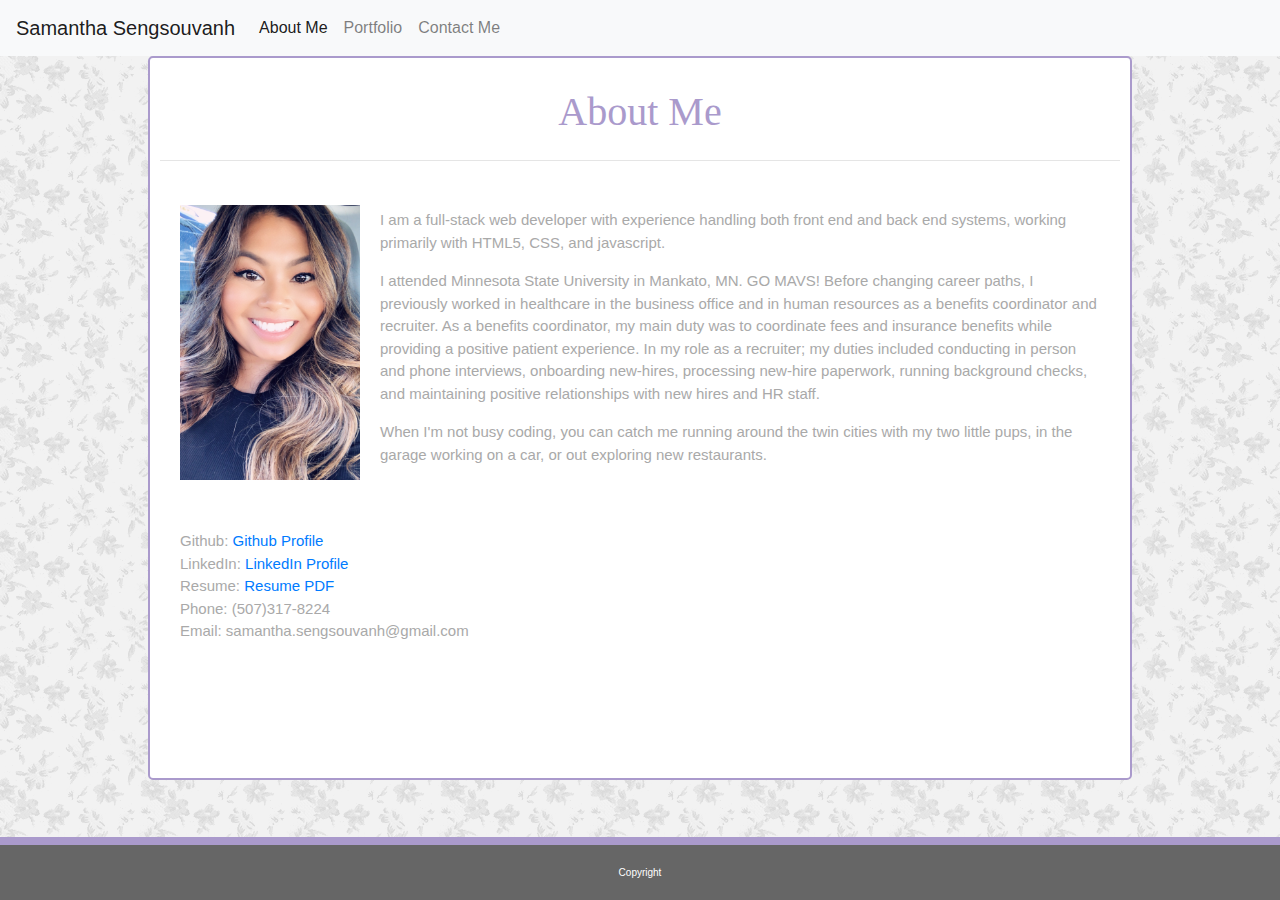
<file: index.html>
<!DOCTYPE html>
<html lang="en">

<head>
  <meta charset="UTF-8">
  <meta name="viewport" content="width=device-width, initial-scale=1.0">
  <meta http-equiv="X-UA-Compatible" content="ie=edge">
  <title>Samantha Sengsouvanh Portfolio</title>

  <link rel="stylesheet" href="https://stackpath.bootstrapcdn.com/bootstrap/4.3.1/css/bootstrap.min.css"
    integrity="sha384-ggOyR0iXCbMQv3Xipma34MD+dH/1fQ784/j6cY/iJTQUOhcWr7x9JvoRxT2MZw1T" crossorigin="anonymous">

  <link rel="stylesheet" type="text/css" href="assets/css/style.css">
</head>

<body background="assets/images/greyfloral/greyfloral.png">

  <!-- Nav Bar, sticky-top. Toggle button with collapse function. -->
  <nav class="navbar sticky-top navbar-expand-lg navbar-light bg-light">

    <a class="navbar-brand" href="#">Samantha Sengsouvanh</a>

    <button class="navbar-toggler" type="button" data-toggle="collapse" data-target="#navbarNav"
      aria-controls="navbarNav" aria-expanded="false" aria-label="Toggle navigation">
      <span class="navbar-toggler-icon"></span>
    </button>

    <div class="collapse navbar-collapse" id="navbarNav">
      <ul class="navbar-nav">
        <li class="nav-item active">
          <a class="nav-link" href="index.html">About Me<span class="sr-only">(current)</span></a>
        </li>
        <li class="nav-item">
          <a class="nav-link" href="portfolio.html">Portfolio</a>
        </li>
        <li class="nav-item">
          <a class="nav-link" href="contact.html">Contact Me</a>
        </li>
      </ul>
    </div>
  </nav>

  <!--About me section. P1 personal, p2 education, p3 work experience.-->
  <div class="aboutme">
    <h1 style="text-align: center;">About Me</h1>

    <hr class="my-4">

    <!--Selfieee-->
    <div class="float-left">
      <div class="image">
        <img height="275px" ; width="180px" ; src="assets/images/profilepic.JPG">
      </div>
    </div><br>

    <!--Paragraph one, title and experience.-->
    <p class="paraone">I am a full-stack web developer with experience handling both front end and back end systems,
      working primarily with HTML5, CSS, and javascript.
    </p>

    <!--Paragraphy two, education and work history-->
    <p class="paratwo">
      I attended Minnesota State University in Mankato, MN. GO MAVS! Before changing career paths, I previously worked
      in healthcare in the business office and in human resources as a benefits coordinator and recruiter. As a benefits coordinator, my main duty was to coordinate fees and insurance benefits while providing a positive patient experience. In my role as a recruiter; my duties included conducting in person and phone interviews, onboarding new-hires, processing new-hire paperwork, running background checks, and maintaining positive relationships with
      new hires and HR staff.
    </p>

    <!--Paragraph 3, personal - hobbies-->
    <p class="parathree">
      When I'm not busy coding, you can catch me running around the twin cities with my two little pups, in the garage
      working on a car, or out exploring new restaurants.
    </p>
    <br><br>
    <!-- <div class="row">
  <div class="col-3">
    <p class="parathree">
            Github: <a href="https://github.com/samanthasengsouvanh">github.com</a>
          </p>
  </div>
  <div class="col-3">
      <p class="parathree">
              LinkedIn: <a href="https://www.linkedin.com/in/samanthasengsouvanh/">LinkedIn.com</a>
            </p>
    </div> -->
    <div class="row justify-content-center">
      <div class="col justify-content-center">
        <p class="parathree justify-content-center">
          Github: <a href="https://github.com/samanthasengsouvanh">Github Profile</a> <br>

          LinkedIn: <a href="https://www.linkedin.com/in/samanthasengsouvanh/">LinkedIn Profile</a><br>

          Resume: <a href="./assets/Samantha-Sengsouvanh-Resume.pdf">Resume PDF</a><br>

          Phone: (507)317-8224<br>

          Email: samantha.sengsouvanh@gmail.com

        </p>
      </div>
    </div>
  </div>

  </div>





  </div>

  <!--Sticky Footer-->
  <footer class="footer">
    Copyright
  </footer>

  <!-- Javascript links -->
  <script src="https://code.jquery.com/jquery-3.3.1.slim.min.js"
    integrity="sha384-q8i/X+965DzO0rT7abK41JStQIAqVgRVzpbzo5smXKp4YfRvH+8abtTE1Pi6jizo"
    crossorigin="anonymous"></script>
  <script src="https://cdnjs.cloudflare.com/ajax/libs/popper.js/1.14.7/umd/popper.min.js"
    integrity="sha384-UO2eT0CpHqdSJQ6hJty5KVphtPhzWj9WO1clHTMGa3JDZwrnQq4sF86dIHNDz0W1"
    crossorigin="anonymous"></script>
  <script src="https://stackpath.bootstrapcdn.com/bootstrap/4.3.1/js/bootstrap.min.js"
    integrity="sha384-JjSmVgyd0p3pXB1rRibZUAYoIIy6OrQ6VrjIEaFf/nJGzIxFDsf4x0xIM+B07jRM"
    crossorigin="anonymous"></script>


</body>

</html>
</file>
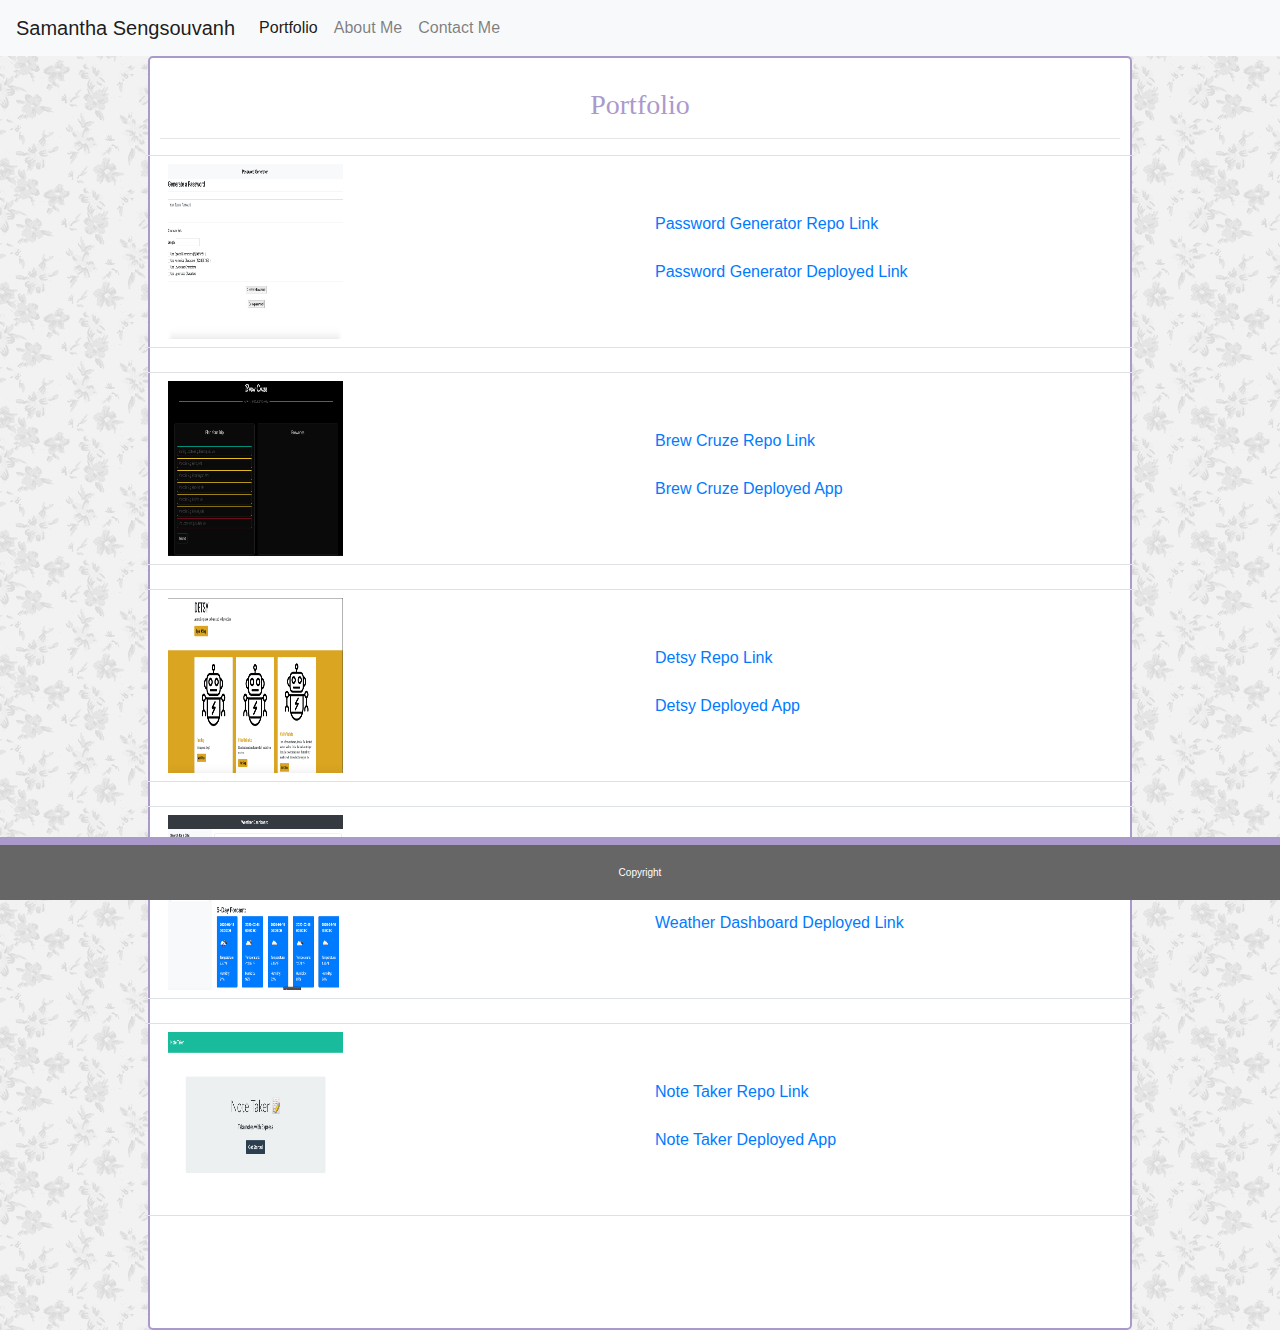
<file: portfolio.html>
<!DOCTYPE html>
<html lang="en">

<head>
  <meta charset="UTF-8">
  <meta name="viewport" content="width=device-width, initial-scale=1.0">
  <meta http-equiv="X-UA-Compatible" content="ie=edge">
  <title>Updated Portfolio</title>

  <link rel="stylesheet" href="https://stackpath.bootstrapcdn.com/bootstrap/4.3.1/css/bootstrap.min.css"
    integrity="sha384-ggOyR0iXCbMQv3Xipma34MD+dH/1fQ784/j6cY/iJTQUOhcWr7x9JvoRxT2MZw1T" crossorigin="anonymous">

  <link rel="stylesheet" type="text/css" href="assets/css/style.css">
</head>

<body background="assets/images/greyfloral/greyfloral.png">

  <!-- Nav Bar, sticky-top. Toggle button with collapse function. -->
  <nav class="navbar sticky-top navbar-expand-lg navbar-light bg-light">
    <a class="navbar-brand" href="#">Samantha Sengsouvanh</a>
    <button class="navbar-toggler" type="button" data-toggle="collapse" data-target="#navbarNav"
      aria-controls="navbarNav" aria-expanded="false" aria-label="Toggle navigation">
      <span class="navbar-toggler-icon"></span>
    </button>
    <div class="collapse navbar-collapse" id="navbarNav">
      <ul class="navbar-nav">
        <li class="nav-item active">
          <a class="nav-link" href="portfolio.html">Portfolio<span class="sr-only">(current)</span></a>
        </li>
        <li class="nav-item">
          <a class="nav-link" href="index.html">About Me</a>
        </li>
        <li class="nav-item">
          <a class="nav-link" href="contact.html">Contact Me</a>
        </li>
      </ul>
    </div>
  </nav>

  <!-- Portfolio placeholder images -->
  <div class="container">
    <h3 style="text-align: center;">Portfolio</h3>

    <hr class="my-3">

    <div class="row border-top border-bottom p-2">
      <div class="col">
        <img height="175px" ; width="175px" ; src="./assets/images/password-screenshot.png">
        </div>
        <div class="col"><br><br>
      <a href="https://github.com/samanthasengsouvanh/password-generator">Password Generator Repo Link<a><br><br>
      <a href="https://samanthasengsouvanh.github.io/password-generator/">Password Generator Deployed Link</a>
    </div>
    </div>
<br>
    <div class="row border-top border-bottom p-2">
      <div class="col"><img height="175px" ; width="175px" ; src="./assets/images/brewcruze-screenshot.png"></div>
      <div class="col"><br><br>
        <a href="https://github.com/RyanEllingson/Squirtle-Squad">Brew Cruze Repo Link<a><br><br>
        <a href="https://ryanellingson.github.io/Squirtle-Squad/">Brew Cruze Deployed App</a>
      </div>
      </div>
<br>
<div class="row border-top border-bottom p-2">
  <div class="col"><img height="175px" ; width="175px" ; src="./assets/images/detsy-homepage.png"></div>
  <div class="col">
    <br><br>
    <a href="https://github.com/TheMaryJacobs/Detsy">Detsy Repo Link<a>
      <br><br>
    <a href="https://detsy.herokuapp.com/">Detsy Deployed App</a>
  </div>
  </div>
  <br>
  <div class="row border-top border-bottom p-2">
    <div class="col"><img height="175px" ; width="175px" ; src="./assets/images/weather-dashboard.png"></div>
    <div class="col">
      <br><br>
      <a href="https://github.com/samanthasengsouvanh/weather-dashboard">Weather Dashboard Repo Link<a>
        <br><br>
      <a href="https://samanthasengsouvanh.github.io/weather-dashboard/">Weather Dashboard Deployed Link</a>
    </div>
    </div>
    <br>
    <div class="row border-top border-bottom p-2">
      <div class="col"><img height="175px" ; width="175px" ; src="./assets/images/note-taker-screenshot.png"></div>
      <div class="col">
        <br><br>
        <a href="https://github.com/samanthasengsouvanh/note-taker">Note Taker Repo Link<a>
          <br><br>
        <a href="https://take-my-notes.herokuapp.com/">Note Taker Deployed App</a>
      </div>
      </div>
    </div>
  </div>



  <!--Sticky Footer-->
  <footer class="footer">
    Copyright
  </footer>

  <script src="https://code.jquery.com/jquery-3.3.1.slim.min.js"
    integrity="sha384-q8i/X+965DzO0rT7abK41JStQIAqVgRVzpbzo5smXKp4YfRvH+8abtTE1Pi6jizo"
    crossorigin="anonymous"></script>
  <script src="https://cdnjs.cloudflare.com/ajax/libs/popper.js/1.14.7/umd/popper.min.js"
    integrity="sha384-UO2eT0CpHqdSJQ6hJty5KVphtPhzWj9WO1clHTMGa3JDZwrnQq4sF86dIHNDz0W1"
    crossorigin="anonymous"></script>
  <script src="https://stackpath.bootstrapcdn.com/bootstrap/4.3.1/js/bootstrap.min.js"
    integrity="sha384-JjSmVgyd0p3pXB1rRibZUAYoIIy6OrQ6VrjIEaFf/nJGzIxFDsf4x0xIM+B07jRM"
    crossorigin="anonymous"></script>


</body>

</html>
</file>
<file: assets/css/style.css>
.nav-bar {
    background-color: #FFF;
    border-bottom: 3px solid #666666;
    float: right;
    line-height: 25px;
    margin-left: auto;
    margin-right: auto;
    text-align: center;
    width: 100%;
}

.aboutme {
    background-color: #FFF;
    border: 2px solid #aa9acc;
    border-radius: 5px;
    border-top: solid 2px #aa9acc;
    box-sizing: content-box;
    clear: right;
    color: #FFF;
    display: block;
    font-weight: normal;
    height: 700px;
    margin-left: auto;
    margin-right: auto;
    padding: 10px;
    position: relative;
    text-align: left;
    width: 960px;
}

.contactme {
    background-color: #FFF;
    border: 2px solid #aa9acc;
    border-radius: 5px;
    border-top: solid 2px #aa9acc;
    box-sizing: content-box;
    clear: right;
    color: #FFF;
    display: block;
    font-weight: normal;
    height: 700px;
    margin-left: auto;
    margin-right: auto;
    padding: 10px;
    position: relative;
    text-align: left;
    width: 960px;
}

.container {
    background-color: #FFF;
    border: 2px solid #aa9acc;
    border-radius: 5px;
    border-top: solid 2px #aa9acc;
    box-sizing: content-box;
    clear: right;
    color: #FFF;
    display: block;
    font-weight: normal;
    height: 1250px;
    margin-left: auto;
    margin-right: auto;
    padding: 10px;
    position: relative;
    text-align: left;
    width: 960px;
}

.image {
    float: left;
    margin-left: auto;
    margin-right: auto;
    padding: 20px;
    position: relative;
}

.paraone {
    color: darkgray;
    font-style: 'Arial', 'Helvetica Neue', Helvetica, sans-serif;
    font-size: 15px;
    margin-left: auto;
    margin-right: auto;
    padding: 0px 20px 0px 20px;
    position: relative;
    text-align: left;
}

.paratwo {
    color: darkgray;
    font-style: 'Arial', 'Helvetica Neue', Helvetica, sans-serif;
    font-size: 15px;
    margin-left: auto;
    margin-right: auto;
    padding: 0px 20px 0px 20px;
    position: relative;
    text-align: left;
}

.parathree {
    color: darkgray;
    font-style: 'Arial', 'Helvetica Neue', Helvetica, sans-serif;
    font-size: 15px;
    margin-left: auto;
    margin-right: auto;
    padding: 0px 20px 0px 20px;
    position: relative;
    text-align: left;
}


.footer {
    background-color:#666666;
    border-top: 8px solid #aa9acc;
    bottom: 0;
    color: white;
    font-size: 10px;
    font-style: 'Arial', 'Helvetica Neue', Helvetica, sans-serif;
    margin: 0;
    padding: 20px;
    position: fixed;
    text-align: center;
    width: 100%;
}

.form {
    background-color: #FFF;
    border: 2px solid #aa9acc;
    border-radius: 5px;
    border-top: solid 2px #aa9acc;
    box-sizing: content-box;
    color: gray;
    display: block;
    font-size: medium;
    font-style: 'Arial', 'Helvetica Neue', Helvetica, sans-serif;
    font-weight: normal;
    height: 650px;
    margin-left:auto;
    margin-right: auto;
    padding: 20px;
    position: relative;
    width: 960px;
}

h1 {
    color: #aa9acc;
    font-family: 'Georgia', Times, 'Times New Roman', serif;
    margin-left: auto;
    margin-right: auto;
    padding: 20px 20px 0px 20px;
}

h3 {
    color: #aa9acc;
    font-family: 'Georgia', Times, 'Times New Roman', serif;
    margin-left: auto;
    margin-right: auto;
    padding: 20px 20px 0px 20px;
}
</file>
